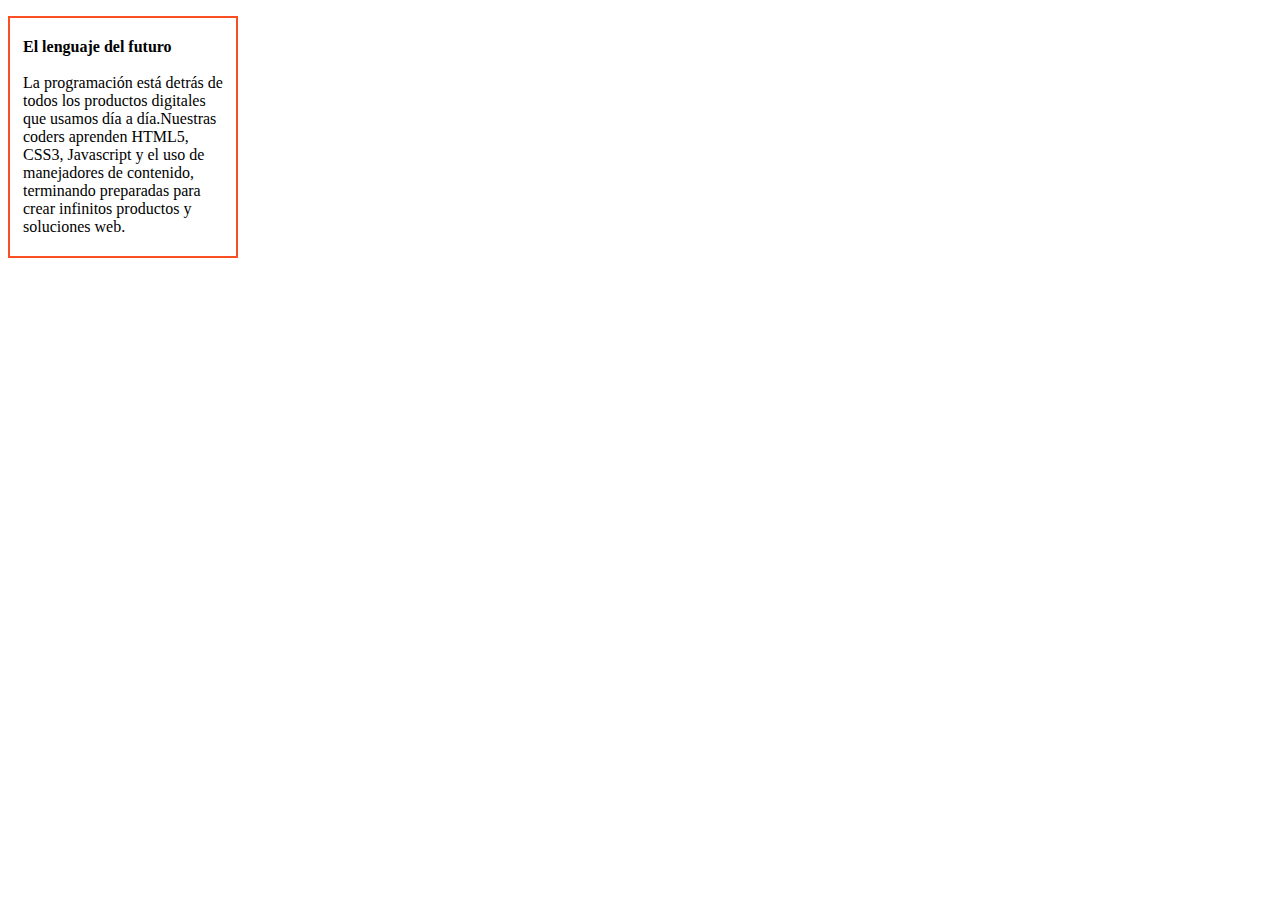
<file: Parte1/index.html>
<!DOCTYPE html>
<html>
    <head>
        <!-- Inserta tu codigo aqui -->
        <title>margin-padding</title>
        <link rel="stylesheet" type="text/css" href="css/main.css">
        <meta charset="utf-8">
    </head>
    <body>
    <p><strong>El lenguaje del futuro</strong><br><br>
    La programación está detrás de todos los productos digitales que usamos día a día.Nuestras coders aprenden HTML5, CSS3, Javascript y el uso de manejadores de contenido, terminando preparadas para crear infinitos productos y soluciones web.</p>
    
        <!-- Inserta tu codigo aqui -->
    </body>
</html>
</file>
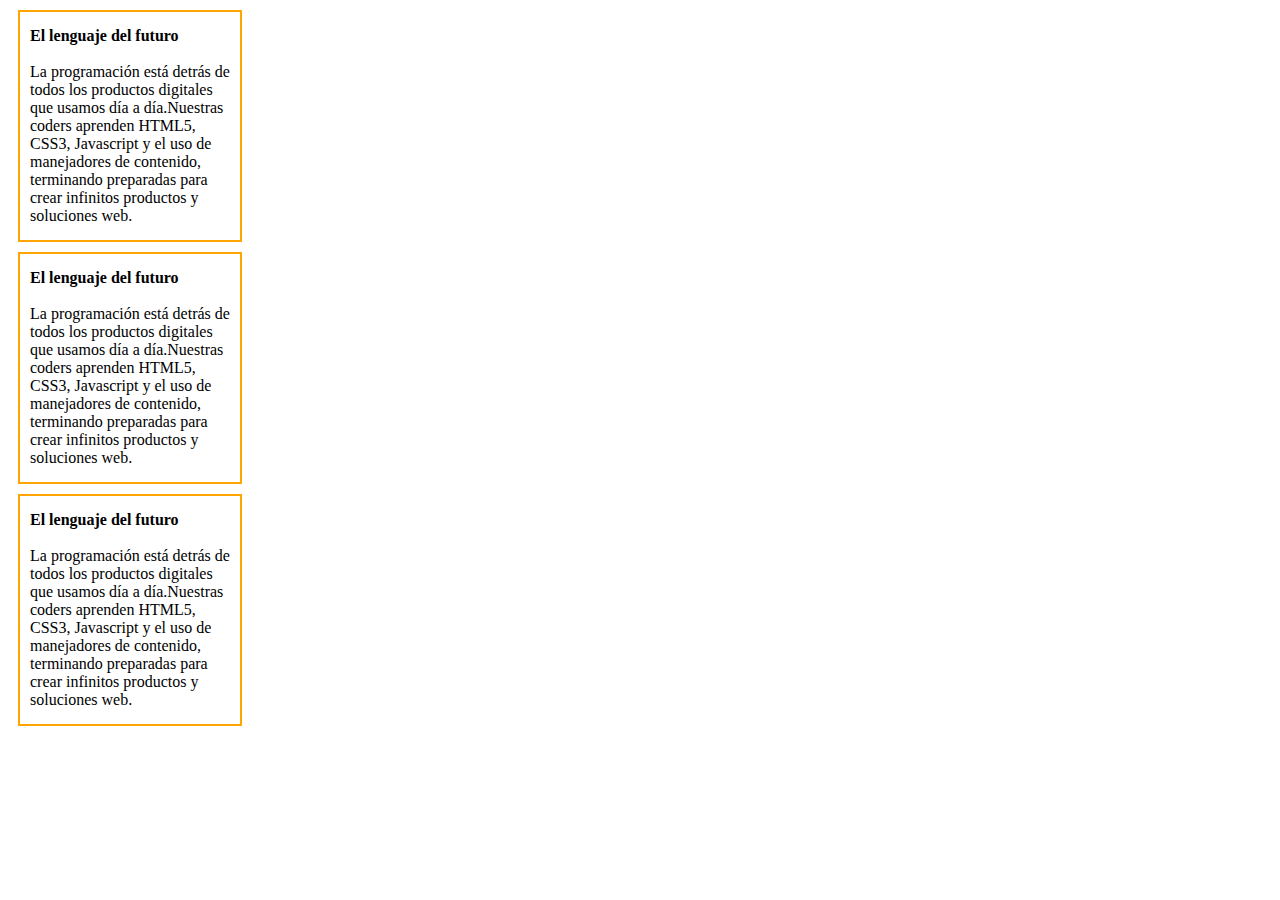
<file: Parte2/index.html>
<!DOCTYPE html>
<html>
    <head>
        <!-- Inserta tu codigo aqui -->
        <title>margin-padding</title>
        <link rel="stylesheet" type="text/css" href="css/main.css">
        <meta charset="utf-8">
    </head>
    <body>
        <!-- Inserta tu codigo aqui -->
    	<p><strong>El lenguaje del futuro</strong><br><br>
        La programación está detrás de todos los productos digitales que usamos día a día.Nuestras coders aprenden HTML5, CSS3, Javascript y el uso de manejadores de contenido, terminando preparadas para crear infinitos productos y soluciones web.</p>

        <p><strong>El lenguaje del futuro</strong><br><br>
        La programación está detrás de todos los productos digitales que usamos día a día.Nuestras coders aprenden HTML5, CSS3, Javascript y el uso de manejadores de contenido, terminando preparadas para crear infinitos productos y soluciones web.</p>

	
        <p class="texto"><strong>El lenguaje del futuro</strong><br><br>
        La programación está detrás de todos los productos digitales que usamos día a día.Nuestras coders aprenden HTML5, CSS3, Javascript y el uso de manejadores de contenido, terminando preparadas para crear infinitos productos y soluciones web.</p>
        </class>
       
    
    
    
    </body>
</html>
</file>
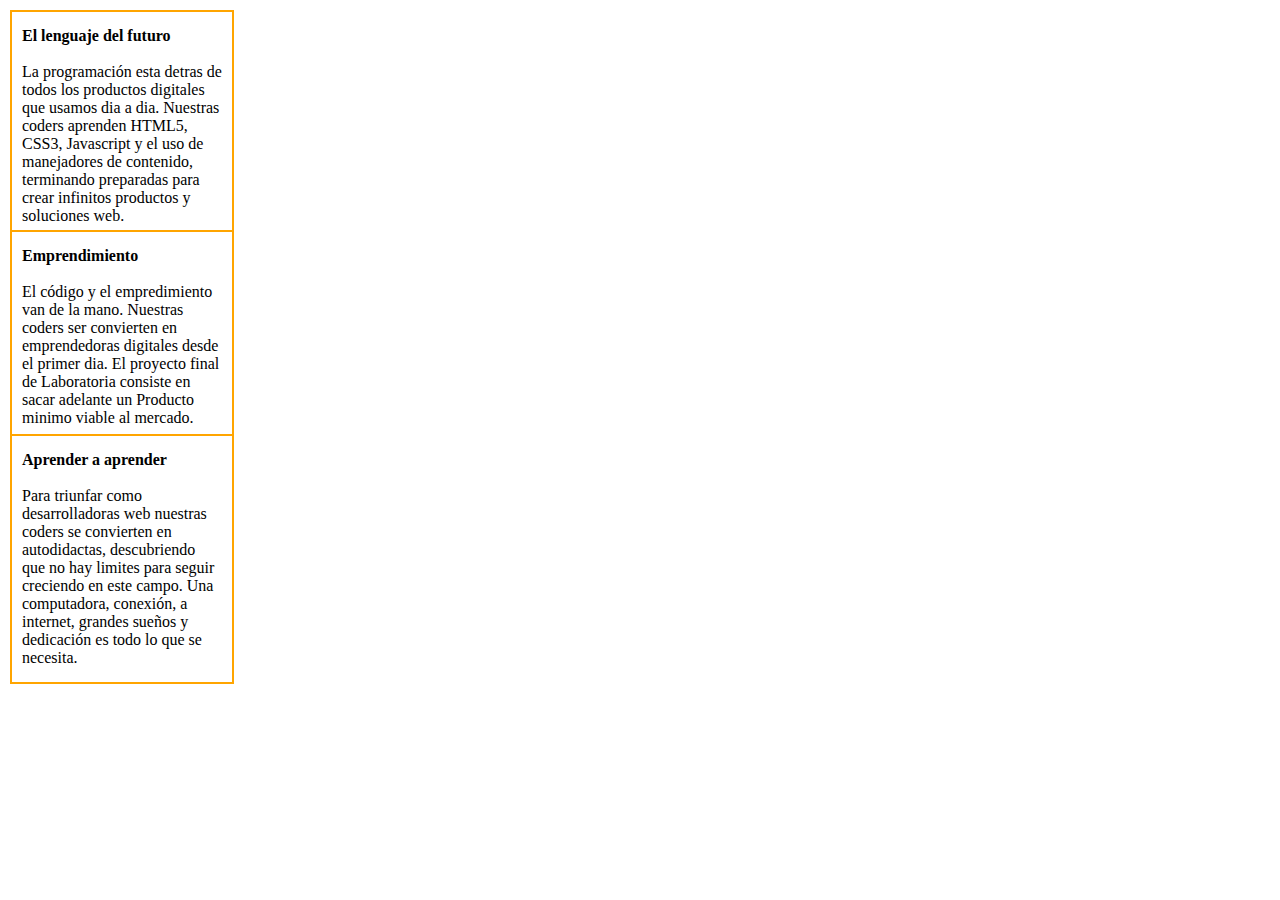
<file: Parte3/index.html>
<!DOCTYPE html>
<html>
	<head>
		<meta charset="UTF-8">
		<title>modelo caja</title>
		<link href="css/main.css" rel="stylesheet" type="text/css">
	</head>

	<body>
	<div class="caja">
		<div class="uno">
		<h4>El lenguaje del futuro</h4>
		<br>
			<p>La programación esta detras de todos los productos digitales que usamos dia a dia. Nuestras coders aprenden HTML5, CSS3, Javascript y el uso de manejadores de contenido, terminando preparadas para crear infinitos productos y soluciones web.</p>
		</div>
		<div class="dos">
		<h4>Emprendimiento</h4>
		<br>
			<p>El código y el empredimiento van de la mano. Nuestras coders ser convierten en emprendedoras digitales desde el primer dia. El proyecto final de Laboratoria consiste en sacar adelante un Producto minimo viable al mercado.</p>
		</div>
		<div class="tres">
		<h4>Aprender a aprender</h4>
		<br>
			<p>Para triunfar como desarrolladoras web nuestras coders se convierten en autodidactas, descubriendo que no hay limites para seguir creciendo en este campo. Una computadora, conexión, a internet, grandes sueños y dedicación es todo lo que se necesita.</p>
		</div>
	</div>
	</body>
</html>
</file>
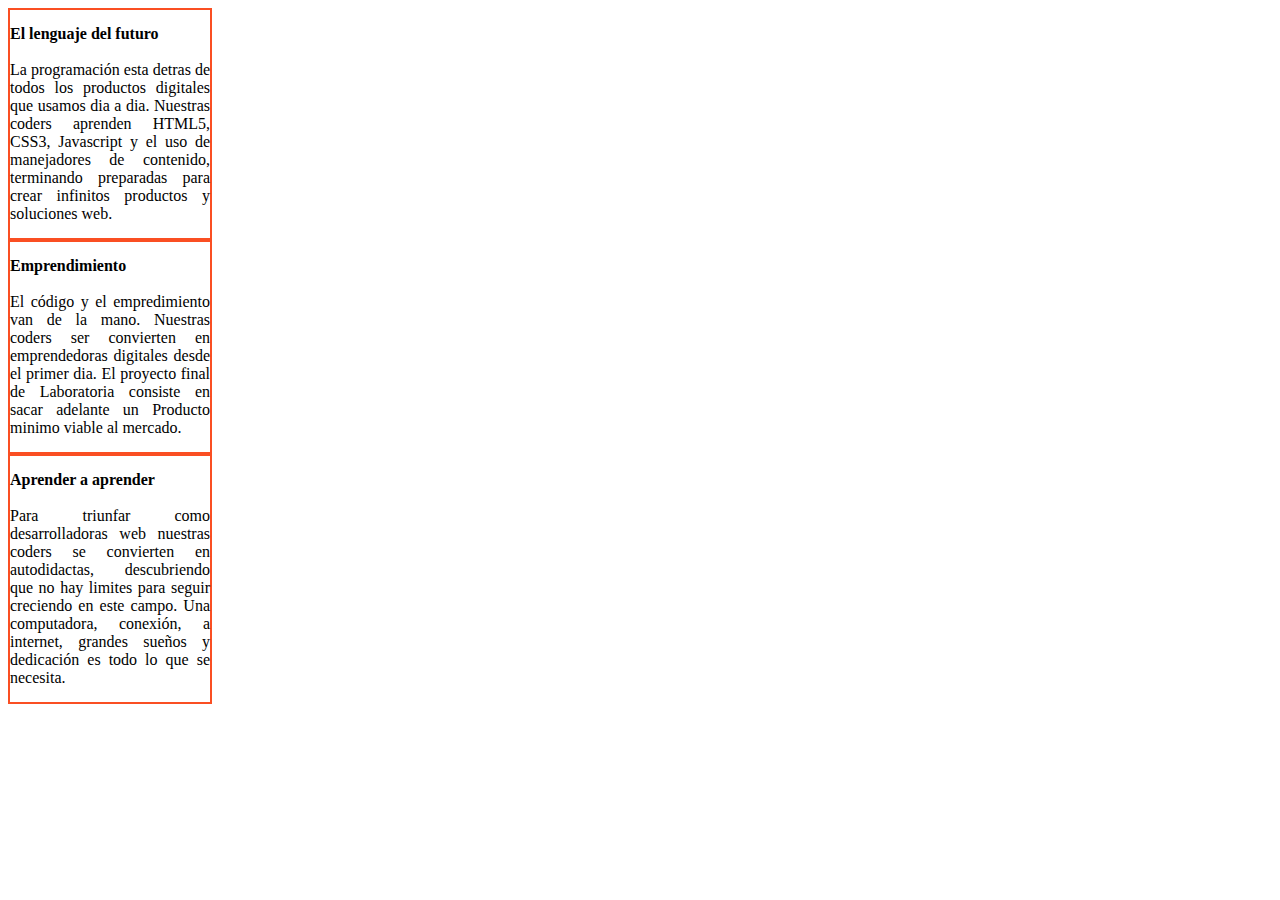
<file: Parte4/index.html>
<!DOCTYPE html>
<html>
	<head>
		<meta charset="UTF-8">
		<title>modelo caja</title>
		<link href="main.css" rel="stylesheet" type="text/css">
	</head>

	<body>
	
			<p><strong>El lenguaje del futuro</strong> <br><br>La programación esta detras de todos los productos digitales que usamos dia a dia. Nuestras coders aprenden HTML5, CSS3, Javascript y el uso de manejadores de contenido, terminando preparadas para crear infinitos productos y soluciones web.</p>
		
			<p><strong>Emprendimiento</strong> <br><br>El código y el empredimiento van de la mano. Nuestras coders ser convierten en emprendedoras digitales desde el primer dia. El proyecto final de Laboratoria consiste en sacar adelante un Producto minimo viable al mercado.</p>
		

			<p><strong>Aprender a aprender</strong> <br><br>Para triunfar como desarrolladoras web nuestras coders se convierten en autodidactas, descubriendo que no hay limites para seguir creciendo en este campo. Una computadora, conexión, a internet, grandes sueños y dedicación es todo lo que se necesita.</p>
	</body>
</html>
</file>
<file: Parte1/css/main.css>
/* Agrega aqui tu CSS */
p{
	 border-width:3px;
	 border: #FA4F23 2px solid;
     padding:20px 13px;
     width: 200px;
     }
</file>
<file: Parte2/css/main.css>
p{
	margin: 10px;
	width: 200px;
	border: 2px solid orange; 
	padding: 15px 10px;
}
</file>
<file: Parte3/css/main.css>
* {
	margin: 0;
	padding: 0;
}
.uno {
	background-color: white;
	margin: 10px;
	width: 200px;
	border: 2px solid orange; 
	
	padding: 15px 10px;
	position:absolute;
	top:0px;
}

.dos {
	background-color: white;
	margin: 10px;
	width: 200px;
	border: 2px solid orange; 

	padding: 15px 10px;
	position:relative;
top:220px;
}

.tres {
	background-color: white;
	margin: 10px;
	width: 200px;
	border: 2px solid orange; 

	padding: 15px 10px;
	position:relative;
	bottom: -200px;

}
</file>
<file: Parte4/main.css>
p{
	border-width:3px;
	border: #FA4F23 2px solid;
   	padding:15px 0px;
   	width: 200px;
	text-align: justify;
	margin:0px;
	
}
</file>
